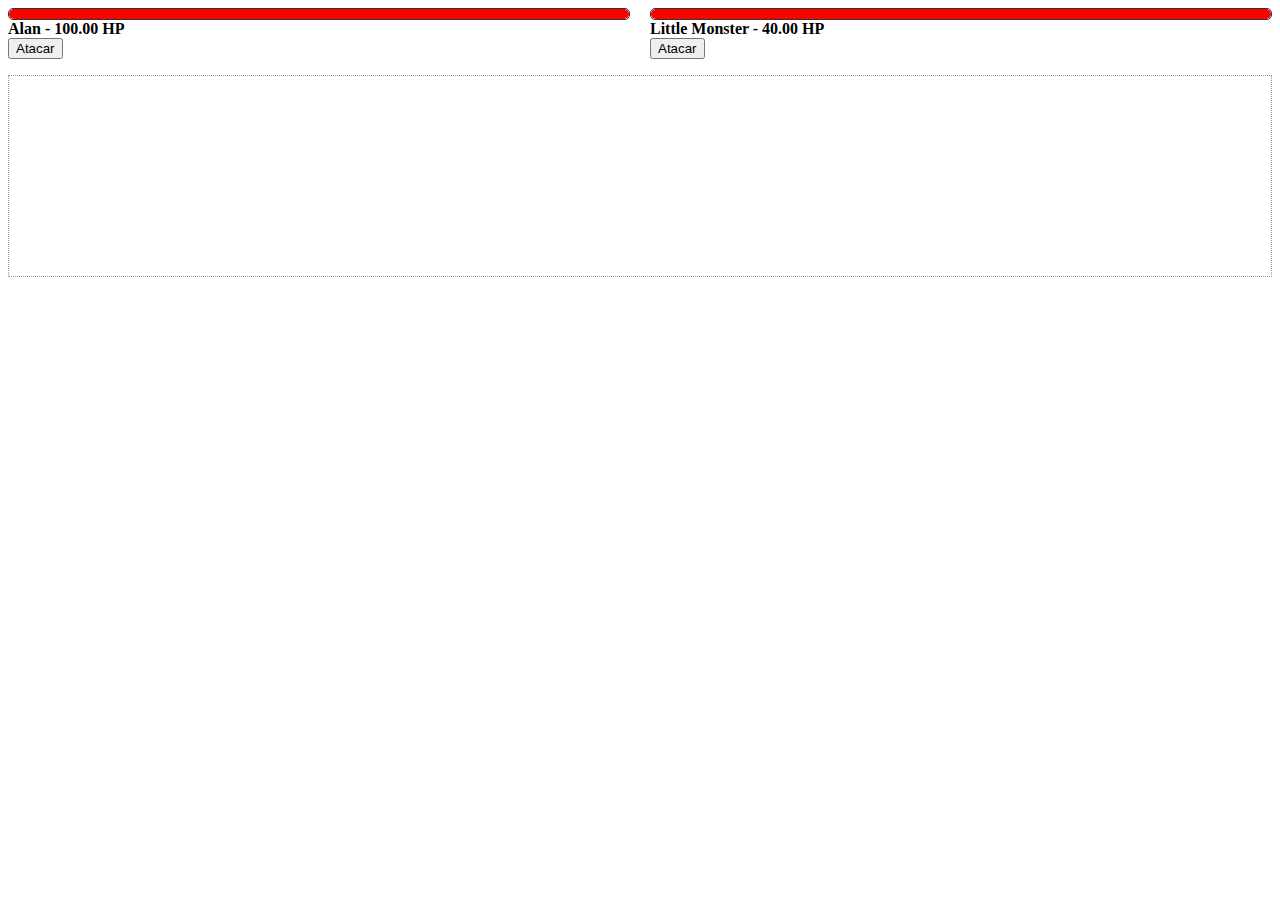
<file: funcional/index.html>
<!DOCTYPE html>
<html lang="pt-BR">
	<head>
		<meta charset="UTF-8" />
		<meta name="viewport" content="width=device-width, initial-scale=1.0" />
		<title>Minijogo</title>
		<link rel="stylesheet" href="assets/css/style.css" />
	</head>
	<body>
		<div class="fightarea">
			<div id="char">
				<div class="lifebar">
					<div class="bar" style="width: 10%"></div>
				</div>
				<strong class="name">--</strong>
				<div>
					<button class="attackButton">Atacar</button>
				</div>
			</div>

			<div id="monster">
				<div class="lifebar">
					<div class="bar" style="width: 10%"></div>
				</div>
				<strong class="name">--</strong>
				<div>
					<button class="attackButton">Atacar</button>
				</div>
			</div>
		</div>

		<ul class="log"></ul>

		<script src="assets/js/functions.js"></script>
		<script src="assets/js/script.js"></script>
	</body>
</html>
</file>
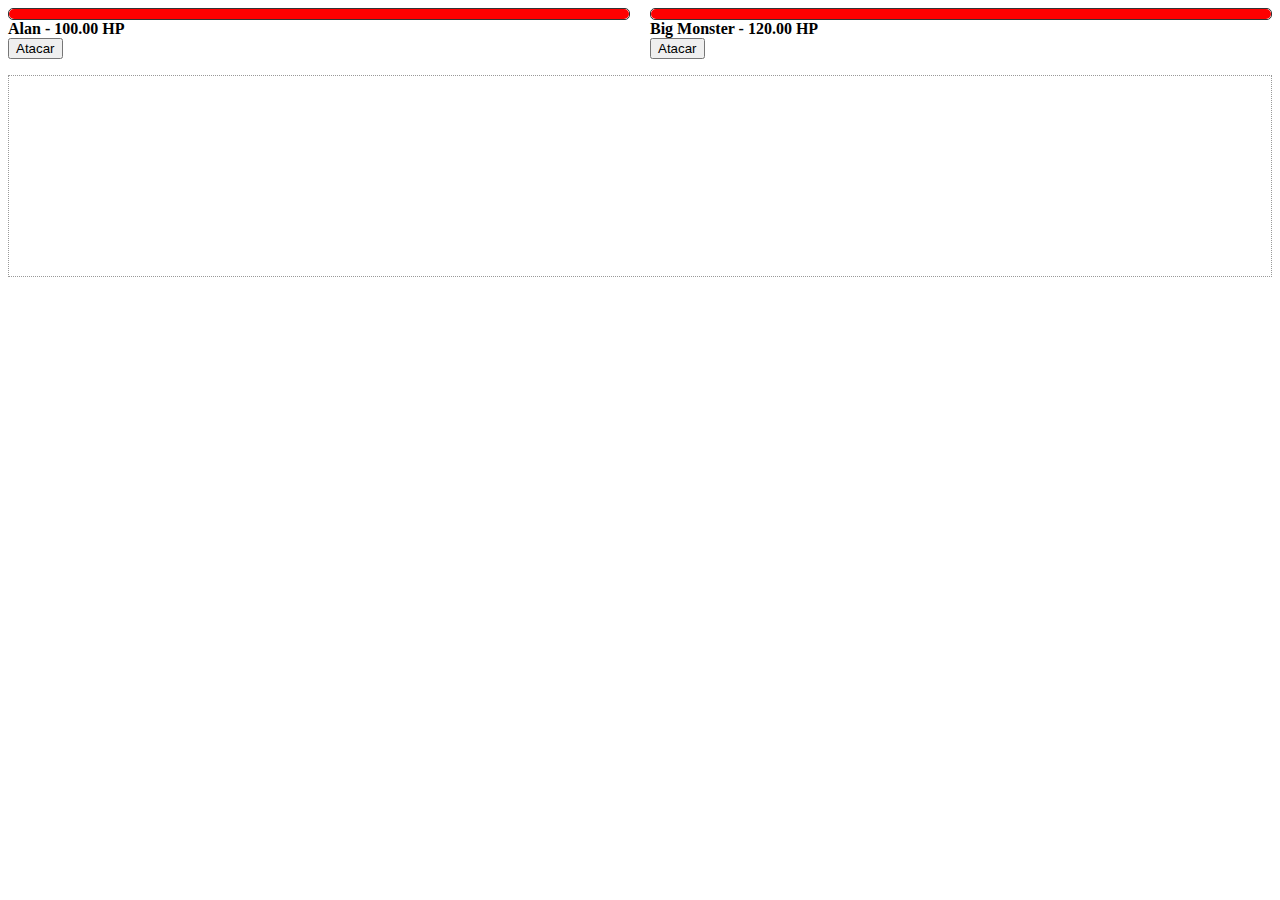
<file: poo/index.html>
<!DOCTYPE html>
<html lang="pt-BR">
	<head>
		<meta charset="UTF-8" />
		<meta name="viewport" content="width=device-width, initial-scale=1.0" />
		<title>Minijogo</title>
		<link rel="stylesheet" href="assets/css/style.css" />
	</head>
	<body>
		<div class="fightarea">
			<div id="char">
				<div class="lifebar">
					<div class="bar" style="width: 10%"></div>
				</div>
				<strong class="name">--</strong>
				<div>
					<button class="attackButton">Atacar</button>
				</div>
			</div>

			<div id="monster">
				<div class="lifebar">
					<div class="bar" style="width: 10%"></div>
				</div>
				<strong class="name">--</strong>
				<div>
					<button class="attackButton">Atacar</button>
				</div>
			</div>
		</div>

		<ul class="log"></ul>

		<script src="assets/js/classes.js"></script>
		<script src="assets/js/script.js"></script>
	</body>
</html>
</file>
<file: funcional/assets/css/style.css>
.fightarea {
	display: flex;
	gap: 20px;
}

#char,
#monster {
	flex: 1;
}

.lifebar {
	height: 10px;
	border: 1px solid #333;
	border-radius: 5px;
}
.lifebar .bar {
	height: inherit;
	background-color: red;
	border-radius: 5px;
}

.log {
	border: 1px dotted #999;
	height: 200px;
	overflow-y: scroll;
}
</file>
<file: poo/assets/css/style.css>
.fightarea {
	display: flex;
	gap: 20px;
}

#char,
#monster {
	flex: 1;
}

.lifebar {
	height: 10px;
	border: 1px solid #333;
	border-radius: 5px;
}
.lifebar .bar {
	height: inherit;
	background-color: red;
	border-radius: 5px;
}

.log {
	border: 1px dotted #999;
	height: 200px;
	overflow-y: scroll;
}
</file>
